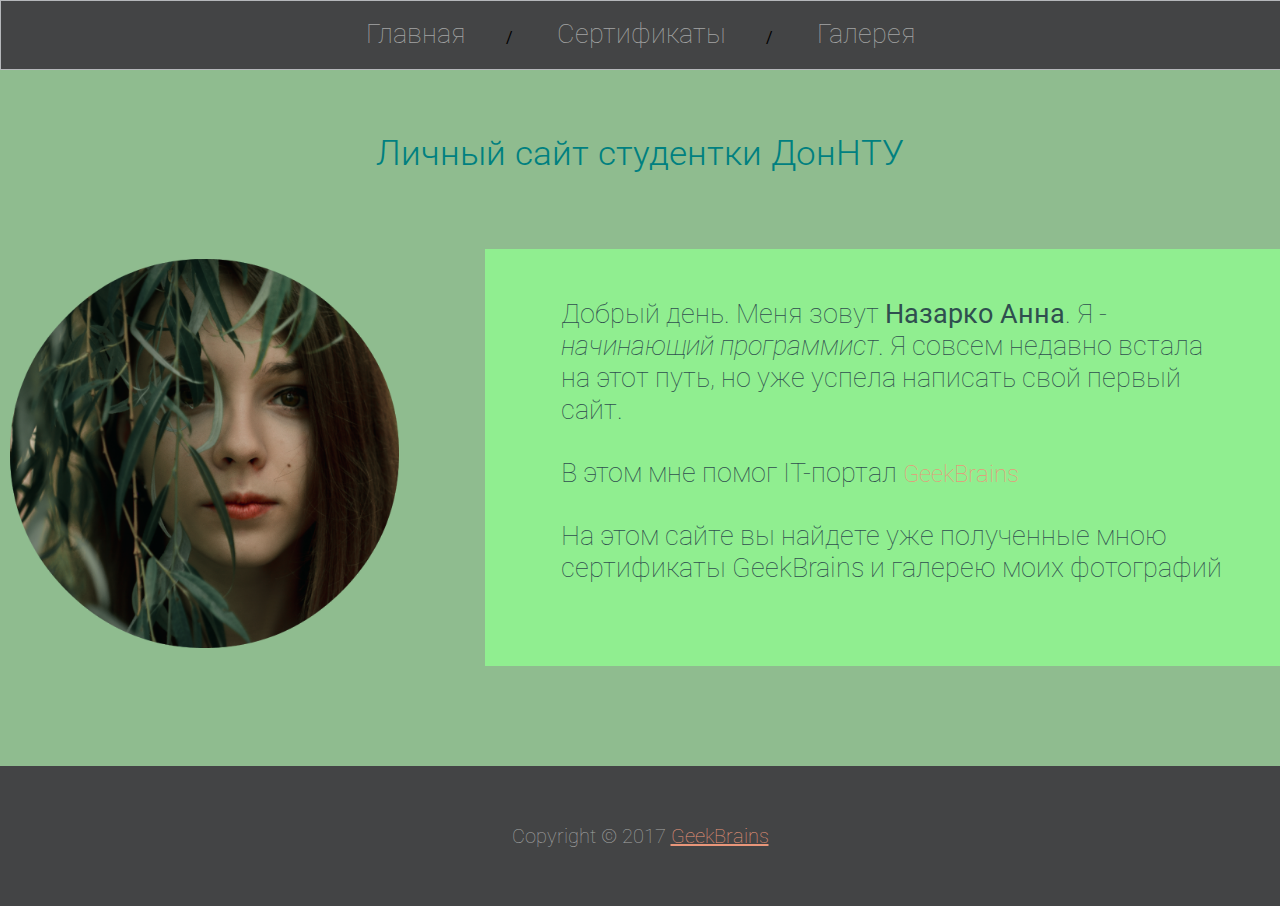
<file: index.html>
<!DOCTYPE html>
<html>
<head>
    <meta charset='utf-8'>
    <title>Личный сайт студента GeekBrains</title>
    <link rel="stylesheet" href="style.css">
</head>
<body>
<div id="content">
    <div id="header">
        <a href="index.html">Главная</a>/
		<a href="sertificid.html">Сертификаты</a>/
        <a href="gallery.html">Галерея</a>		
    </div>
    <h1>Личный сайт студентки ДонНТУ</h1>
    <div id="center">
        <img src="img/DSC_0389.png" id="avatar">
        <div id="box_text">
            <p>Добрый день. Меня зовут <b>Назарко Анна</b>.
                Я - <i>начинающий программист</i>. Я совсем недавно встала на этот путь,
                но уже успела написать свой первый сайт.</p>

            <p>В этом мне помог IT-портал <a href="https://geekbrains.ru" target="_blank">GeekBrains</a></p>
			<p> На этом сайте вы найдете уже полученные мною сертификаты GeekBrains и галерею моих фотографий</p>
        </div>
    </div>
</div>
<div id="footer">
    Copyright &copy; 2017 <a href="https://geekbrains.ru/" target="_blank">GeekBrains</a>
</div>
</body>
</html>
</file>
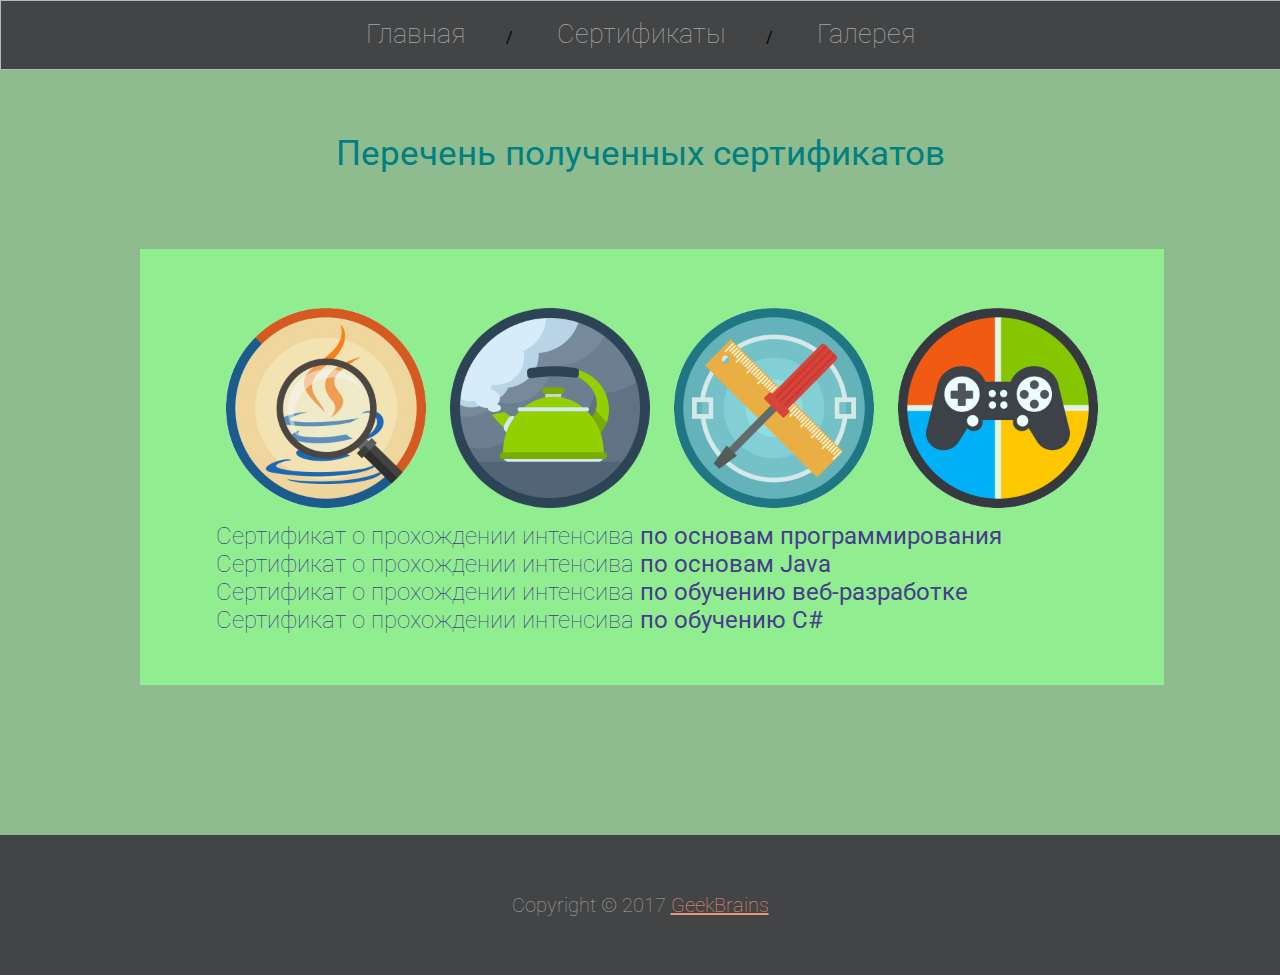
<file: sertificid.html>
<!DOCTYPE html>
<html>

<head>
    <meta charset='utf-8'>
    <title>Личный сайт студента GeekBrains</title>
    <link rel="stylesheet" href="style.css">
</head>

<body>
    <div id="content">
        <div id="header">
            <a href="index.html">Главная</a>/
            <a href="sertificid.html">Сертификаты</a>/
            <a href="gallery.html">Галерея</a>
        </div>
        <h1><b>Перечень полученных сертификатов</b></h1>
        <div id="center1">
            <div id="box_text1">
                <p><img src="img1/java.png" alt="1"> <img src="img1/prog.png" alt="1"> <img src="img1/web.png" alt="1"> <img src="img1/c.png" alt="1"> </p> <a href="https://geekbrains.ru/certificates/337505" target="_blank">Cертификат о прохождении интенсива <b>по основам программирования</b>  </a>
                <p>
                    <a href="https://geekbrains.ru/certificates/337244" target="_blank">Cертификат о прохождении интенсива <b>по основам Java</b><p></a></p>
                <p><a href="https://geekbrains.ru/certificates/337755" target="_blank">Cертификат о прохождении интенсива <b>по обучению веб-разработке</b> </a>
                 <a href="https://geekbrains.ru/certificates/337943" target="_blank">
                        <p>Cертификат о прохождении интенсива <b>по обучению C#</b></a>
                    </p>
            </div>
        </div>
    </div>
    <div id="footer">
        Copyright &copy; 2017 <a href="https://geekbrains.ru/" target="_blank">GeekBrains</a>
    </div>
</body>

</html>
</file>
<file: style.css>
@import url(https://fonts.googleapis.com/css?family=Roboto:400,100,100italic,300,300italic,400italic,500,500italic,700,700italic,900,900italic);

* {
    margin: 0;
    padding: 0;
}

body {
    background-color: darkseagreen;
    font-family: 'Roboto', sans-serif;
}

#header {
    border: 1px solid #b5b7ba;
    background-color: #434445;
    min-width: 1280px;
    height: 50px;
    text-align: center;
    padding-top: 18px;
}

#center {
    width: 1280px;
    margin: 0 auto;
    padding-bottom: 50px;
}

#center1 {
    width: 1000px;
    margin: 0 auto;
    padding-bottom: 50px;
}

#header a {
    color: #a4a4a4;
    padding: 0 40px;
    font-size: 27px;
    font-weight: 100;
    text-align: left;
    text-decoration: none;
    height: 30px;
    line-height: 30px;
    display: inline-block;
}

#content h1 {
    min-width: 1200px;
    text-align: center;
    color: teal;
    font-size: 35px;
    font-weight: 300;
    margin-top: 63px;
    margin-bottom: 75px;
}

#avatar img {
    border-radius: 50%;
}

#content img {
    width: 389px;
    padding: 10px;
}

#box_text1 img {
    width: 200px;
    padding: 10px;
}

#content #box_text {
    /*pole  текстa*/
    width: 671px;
    background-color: lightgreen;
    float: right;
    padding: 49px 48px 51px 76px;
    margin-bottom: 100px;
    text-align: center;

}

#content #box_text1 {
    /*pole  текстa в сертификатах*/
    width: 900px;
    background-color: lightgreen;
    padding: 49px 48px 51px 76px;
    margin-bottom: 100px;
}

#content #box_text p {
    /* текст*/
    color: darkslategray;
    font-size: 27px;
    font-weight: 100;
    text-align: left;
    margin-bottom: 31px;

}

#content #box_text a {
    /*ccылка в тексте на GB*/
    color: darksalmon;
    font-size: 24px;
    font-weight: 100;
    text-align: center;
    text-decoration: none;
    padding-right: 25px;
}

#content #box_text1 a {
    /*ccылки в тексте на сертификаты GB*/
    color: darkslateblue;
    font-size: 24px;
    font-weight: 100;
    text-align: center;
    text-decoration: none;
    padding-right: 25px;
}


#footer {
    background-color: #434445;
    min-width: 1280px;
    height: 140px;
    margin: 0 auto 0;
    text-align: center;
    color: #a4a4a4;
    font-size: 20px;
    font-weight: 100;
    line-height: 140px;
    clear: both;
}

#footer a {
    color: darksalmon;
}
</file>
